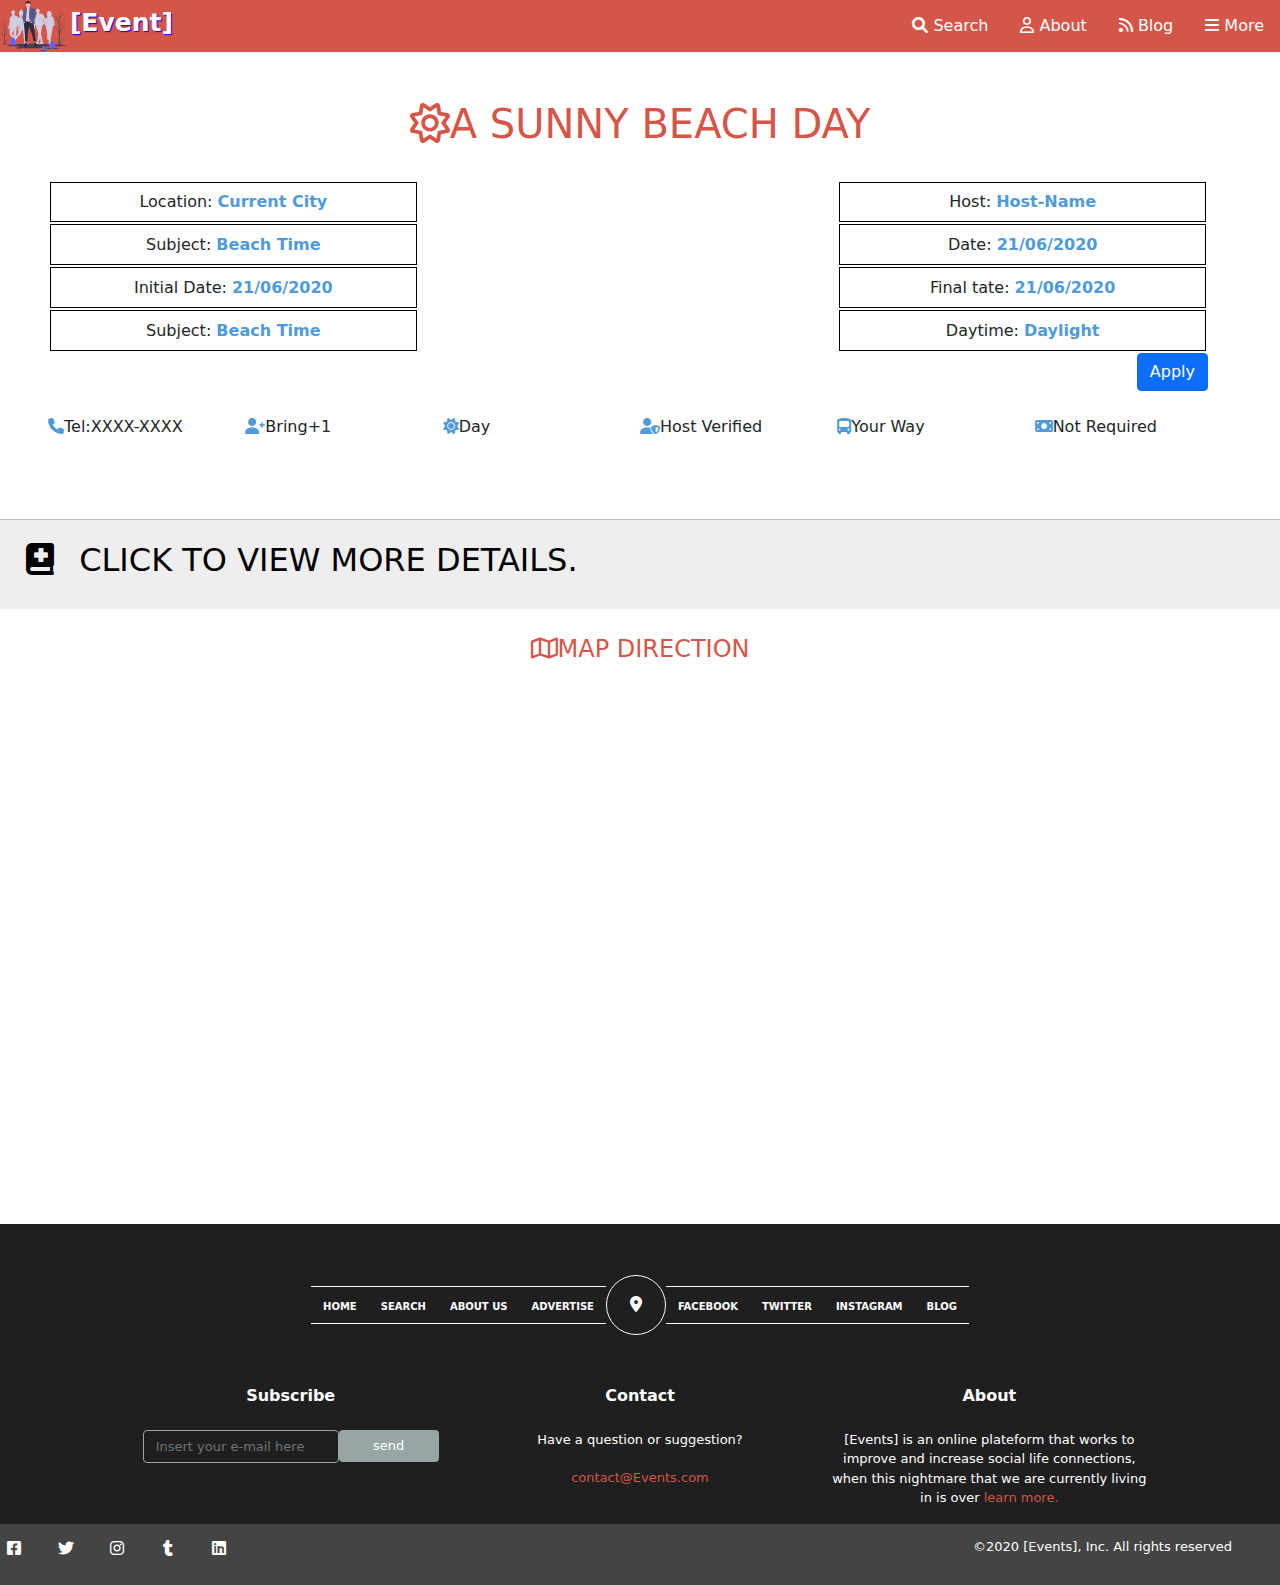
<file: SAYNA-HTML-CSS-PROJET-FINAL/about.html>
<!DOCTYPE html>
<html lang="fr">

<head>
    <meta charset="UTF-8">
    <meta http-equiv="X-UA-Compatible" content="IE=edge">
    <meta name="viewport" content="width=device-width, initial-scale=1.0">
    <title>about</title>
    <link rel="stylesheet" href="Assets/css/bootstrap.css">
    <link rel="stylesheet" href="Assets/css/fonts.css">
    <link rel="stylesheet" href="Assets/css/style.css">
</head>
<body>
    <header>
        <nav>
            <ul class="d-flex flex-wrap">
                <div class="col-sm-6">
                    <li style="float: inline-start;"><a href="index.html" style="padding: 0px;"><img style="height: 50px;"
                                src="Assets/Images/group-2.svg" alt=""><span class="ev">[Event]</span></a></li>
                </div>

                <div class="col-sm-6">
                    <li><a href="#"><i class="fas fa-bars"></i> More</a></li>
                    <li><a href="#"><i class="fas fa-rss"></i> Blog</a></li>
                    <li><a href="about.html"><i class="far fa-user"></i> About</a></li>
                    <li><a href="search.html"><i class="fas fa-search"></i> Search</a></li>
                </div>

            </ul>
        </nav>
    </header>
    <main>
        <section class="container-fluid p-5" style="border: 2px 2px solid #98a5a5;">
            <h1 id="top" style="color: #d35649; text-align: center;"><i style="color: #d35649;" class="fa-regular fa-sun"></i>A SUNNY BEACH DAY</h1>
            <div class="row d-flex justify-content-between align-items-center" style="width:100%; padding: 2% 0;">
                <table class="col-4" style="border-collapse: separate;">
                    <tr>
                        <th style="border: 1px solid black; padding: 2%; text-align: center; font-weight: normal;">Location: <span style="color: #509bd7;font-weight: bold;">Current City</span></th>
                    </tr>
                    <tr>
                        <th style="border: 1px solid black;  padding: 2%; text-align: center; font-weight: normal;">Subject: <span style="color: #509bd7; font-weight: bold;">Beach Time</span></th>
                    </tr>
                    <tr>
                        <th style="border: 1px solid black; padding: 2%; text-align: center; font-weight: normal;">Initial Date: <span style="color: #509bd7; font-weight: bold;">21/06/2020</span></th>
                    </tr >
                    <tr>
                        <th style=" border: 1px solid black; padding: 2%; text-align: center; font-weight: normal;">Subject: <span style="color: #509bd7; font-weight: bold;">Beach Time</span></th>
                    </tr>
                </table>
                <table class="col-4" style="border-collapse: separate;">
                    <tr>
                        <th style="border: 1px solid black; padding: 2%; text-align: center; font-weight: normal;">Host: <span style="color: #509bd7; font-weight: bold;">Host-Name</span></th>
                    </tr>
                    <tr>
                        <th style="border: 1px solid black; padding: 2%; text-align: center; font-weight: normal;">Date: <span style="color: #509bd7; font-weight: bold;">21/06/2020</span></th>
                    </tr>
                    <tr>
                        <th style="border: 1px solid black; padding: 2%; text-align: center; font-weight: normal;">Final tate: <span style="color: #509bd7; font-weight: bold;">21/06/2020</span></th>
                    </tr>
                    <tr>
                        <th style="border: 1px solid black; padding: 2%; text-align: center; font-weight: normal;">Daytime: <span style="color: #509bd7; font-weight: bold;">Daylight</span></th>
                    </tr>
                </table>
                <div class="d-flex justify-content-end">
                    <button class="btn btn-primary" type="button">Apply</button>
                </div>
            </div>
            <div class="d-flex justify-content-between">
                <div class="col">
                   <p><i class="fa-solid fa-phone" style="color: #509bd7;"></i>Tel:XXXX-XXXX</p>
                </div> 
                <div class="col">
                    <p><i class="fa-solid fa-user-plus" style="color: #509bd7;"></i>Bring+1</p>
                </div> 
                <div class="col">
                    <p><i class="fa-solid fa-sun" style="color: #509bd7;"></i>Day</p>
                </div> 
                <div class="col">
                    <p><i class="fa-solid fa-user-shield" style="color: #509bd7;"></i>Host Verified</p>
                </div> 
                <div class="col">
                    <p><i class="fa-solid fa-bus-simple" style="color: #509bd7;"></i>Your Way</p>
                </div> 
                <div class="col">
                    <p><i class="fa-solid fa-money-bill" style="color: #509bd7;"></i>Not Required</p>
                </div> 
            </div>
        </section>
        <section style="background-color: #eee; padding-bottom: 2%;">
            <hr>
            <a href="#top" style="text-decoration: none; color: black; padding: 2%; font-size: xx-large; text-align: justify;"><i class="fa-solid fa-book-medical" style="padding-right: 2%;"></i>CLICK TO VIEW MORE DETAILS.</a>
        </section>
        <section>
            <div style="padding: 2%;">
                <h4 style="color: #d35649; text-align: center; font-weight:normal;"><i class="fa-regular fa-map"></i>MAP DIRECTION</h4>
            </div>
            <div style="padding:3%;">
                <iframe class="row"src="https://www.google.com/maps/embed?pb=!1m18!1m12!1m3!1d3561.890364714257!2d-48.60035818541315!3d-26.779764483184938!2m3!1f0!2f0!3f0!3m2!1i1024!2i768!4f13.1!3m3!1m2!1s0x94d8d054c6299959%3A0xf65464c193f38409!2sPraia%20Grande!5e0!3m2!1sfr!2smg!4v1647046487895!5m2!1sfr!2smg" width="100%" height="450" style="border:0;" allowfullscreen="" loading="lazy"></iframe>
            </div>
        </section>

    </main>


    <footer>
        <div style="padding: 0; " class="container-fluid ">
            <div class="footer1 d-none d-md-block">
                <div style="padding: 5%; " class="d-flex align-items-center justify-content-center ">
                    <button style="border-left: none; border-right: none; border-radius: 0%; " type="button "
                        class="btn btn-outline-light "><a href="Index.html"
                            style="color: white; font-size: x-small; font-weight: bold; text-decoration: none; ">HOME</a></button>
                    <button style="border-left: none; border-right: none; border-radius: 0%; " type="button "
                        class="btn btn-outline-light "><a href="Search.html"
                            style="color: white; font-size: x-small; font-weight: bold; text-decoration: none; ">SEARCH</a></button>
                    <button style="border-left: none; border-right: none; border-radius: 0%; " type="button "
                        class="btn btn-outline-light "><a href="About.html"
                            style="color: white; font-size: x-small; font-weight: bold; text-decoration: none; ">ABOUT
                            US</a></button>
                    <button style="border-left: none; border-right: none; border-radius: 0%; " type="button "
                        class="btn btn-outline-light "><a href="Index.html"
                            style="color: white; font-size: x-small; font-weight: bold; text-decoration: none; ">ADVERTISE</a></button>
                    <button style="width: 60px; height: 60px; border-radius: 100%; " type="button "
                        class="btn btn-outline-light "><a href="index.html"><i style="color: white; padding: 0 4%; "
                                class="fa-solid fa-location-dot "></i></a></button>
                    <button style="border-left: none; border-right: none; border-radius: 0%; " type="button "
                        class="btn btn-outline-light "><a href="Index.html"
                            style="color: white; font-size: x-small; font-weight: bold; text-decoration: none; ">FACEBOOK</a></button>
                    <button style="border-left: none; border-right: none; border-radius: 0%; " type="button "
                        class="btn btn-outline-light "><a href="Index.html"
                            style="color: white; font-size: x-small; font-weight: bold; text-decoration: none; ">TWITTER</a></button>
                    <button style="border-left: none; border-right: none; border-radius: 0%; " type="button "
                        class="btn btn-outline-light "><a href="Index.html"
                            style="color: white; font-size: x-small; font-weight: bold; text-decoration: none; ">INSTAGRAM</a></button>
                    <button style="border-left: none; border-right: none; border-radius: 0%; " type="button "
                        class="btn btn-outline-light "><a href="Index.html"
                            style="color: white; font-size: x-small; font-weight: bold; text-decoration: none; ">BLOG</a></button>
                </div>
                <div class="row justify-content-center">
                    <div class="col" style="text-align:center;">
                        <h6 style="color:white; font-weight: bold;">Subscribe</h6>
                        <div style="text-align:center;">
                            <form class="row g-3 justify-content-center" style="text-align: center; padding-top: 5%;">
                                <div class="col-auto" style="padding: 0;">
                                    <input type="email" class="form-control" placeholder="Insert your e-mail here"
                                        style=" font-size: small; border-radius: none; border: 1px solid #98a5a5; background-color: #1f1f1f; color: #98a5a5;">
                                </div>
                                <div class="col-auto" style="padding: 0;">
                                    <button type="submit" class="btn btn-primary"
                                        style=" font-size: small; background-color: #98a5a5; border: #98a5a5; color: white; height: 32px; width: 100px;">send</button>
                                </div>
                            </form>
                        </div>
                    </div>
                    <div class="col" style="text-align: center;">
                        <h6 style="color:white; font-weight: bold; ">Contact</h6>
                        <p style="font-size: small; color: white; padding-top: 5%;">Have a question or suggestion?</p>
                        <a class="email" style="font-size: small; text-decoration: none; color: #d35649;"
                            href="mailto:contact@Events.com?subject=Ask%20Me%20Anything">contact@Events.com</a>
                    </div>
                    <div class="col" style="text-align: center;">
                        <h6 style="color:white; font-weight: bold; ">About</h6>
                        <p style=" font-size: small; color: white; padding-top: 5%;">[Events] is an online plateform
                            that works to improve and increase social life connections, when this nightmare that we are
                            currently living in is over <a class="learn_more" href="About.html"
                                style="text-decoration: none; color: #d35649;">learn more.</a></p>
                    </div>
                </div>
            </div>
            <div class="footer2">
                <div class="row" style="width: 100%;">
                    <div class="row col-6 " style="padding: 1% 1%; width:50%;">
                        <div class="col-1 text-center"><i style="color: white" class="fa-brands fa-facebook-square"></i>
                        </div>
                        <div class="col-1 text-center"><i style="color: white" class="fa-brands fa-twitter"></i></div>
                        <div class="col-1 text-center"><i style="color: white" class="fa-brands fa-instagram"></i></div>
                        <div class="col-1 text-center"><i style="color: white" class="fa-brands fa-tumblr"></i></div>
                        <div class="col-1 text-center"><i style="color: white" class="fa-brands fa-linkedin"></i></div>
                    </div>
                    <div class="row col-6" style="padding: 1% 0; width:50%;">
                        <p style="text-align: right;color: white; font-size: small; padding: 0;">©2020 [Events], Inc.
                            All rights reserved</p>
                    </div>
                </div>
            </div>
        </div>
    </footer>
</body>
</file>
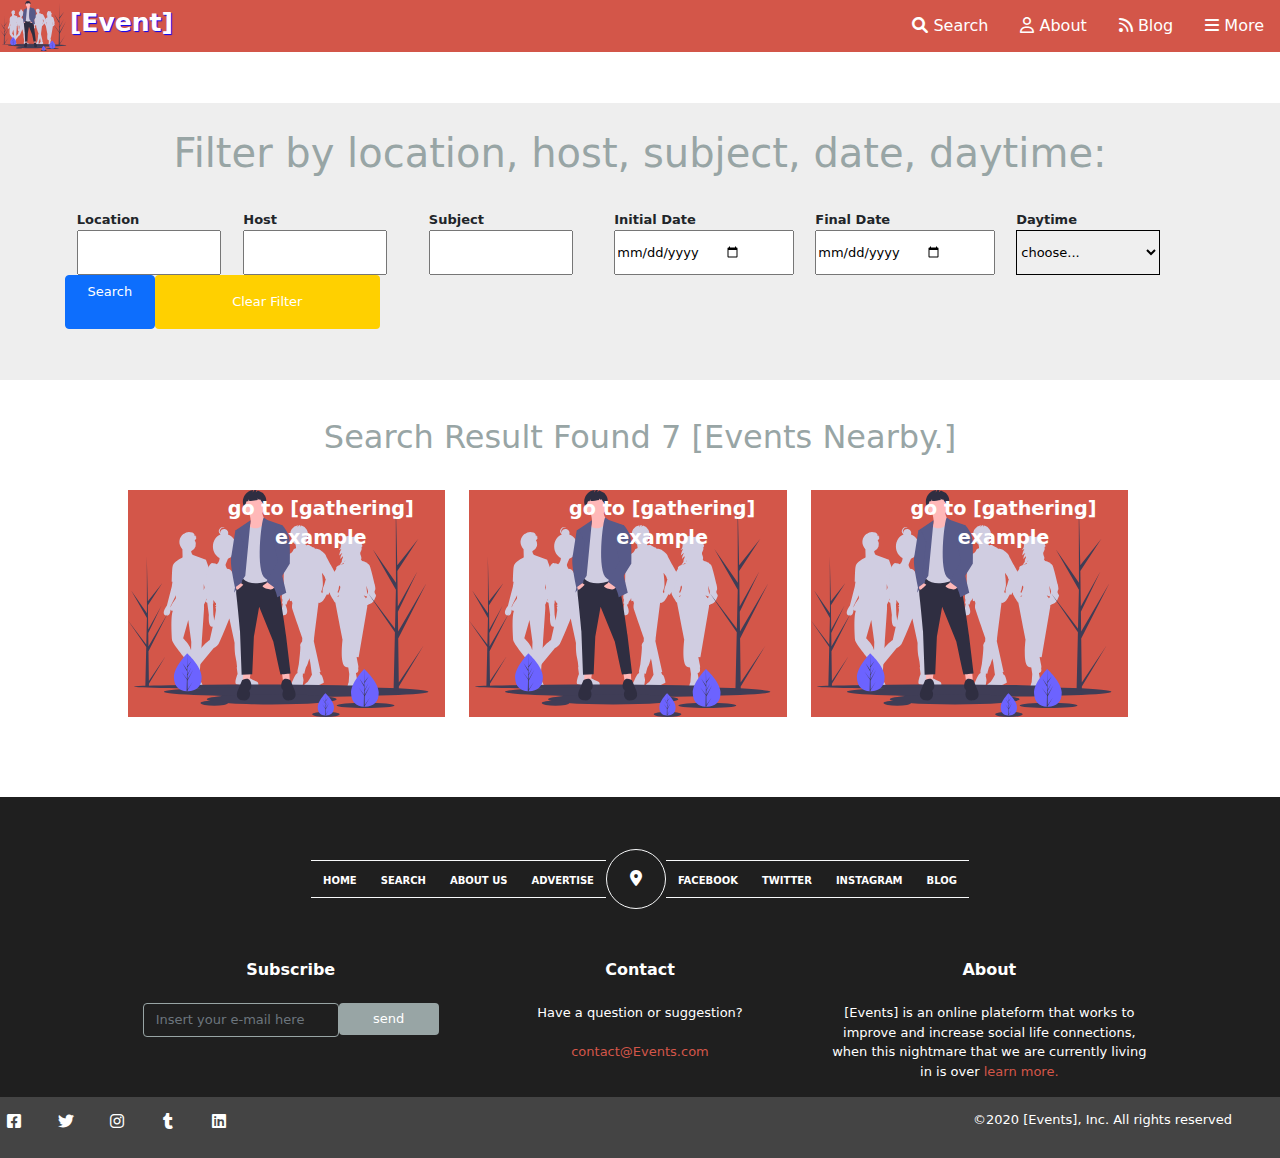
<file: SAYNA-HTML-CSS-PROJET-FINAL/search.html>
<!DOCTYPE html>
<html lang="fr">

<head>
    <meta charset="UTF-8">
    <meta http-equiv="X-UA-Compatible" content="IE=edge">
    <meta name="viewport" content="width=device-width, initial-scale=1.0">
    <title>search</title>
    <link rel="stylesheet" href="Assets/css/bootstrap.css">
    <link rel="stylesheet" href="Assets/css/fonts.css">
    <link rel="stylesheet" href="Assets/css/style.css">
</head>
<body>
    <header>
        <nav>
            <ul class="d-flex flex-wrap">
                <div class="col-sm-6">
                    <li style="float: inline-start;"><a href="index.html" style="padding: 0px;"><img style="height: 50px;"
                                src="Assets/Images/group-2.svg" alt=""><span class="ev">[Event]</span></a></li>
                </div>

                <div class="col-sm-6">
                    <li><a href="#"><i class="fas fa-bars"></i> More</a></li>
                    <li><a href="#"><i class="fas fa-rss"></i> Blog</a></li>
                    <li><a href="about.html"><i class="far fa-user"></i> About</a></li>
                    <li><a href="search.htmi"><i class="fas fa-search"></i> Search</a></li>
                </div>

            </ul>
        </nav>
    </header>
    <main>
        <div class="container-fluid" style="padding: 0;">
            <div class="form-search" style="background-color: #eee; margin-top: 4%; padding: 2% 0;">
                <h1 style="color: #98a5a5; text-align: center;">Filter by location, host, subject, date, daytime:</h1>
                <div class="row align-items-center" style="padding: 2% 6%; width:100%">
                    <form class="col-10 col-md row" method="post" style="display: block; margin:0; font-size: small;">
                        <label class="row" for="location" style="font-weight: bold;">Location</label>
                        <input class="row" style="margin:0; width: 16vh; height: 5vh;" type="text" name="location" id="location">
                    </form>
                    <form class="col-10 col-md" method="post" style="display: block; font-size: small; padding: 0 2%;">
                        <label class="row" for="host" style="font-weight: bold;">Host</label>
                        <input class="row" style="width: 16vh; height: 5vh;" type="text" name="Host" id="Host">
                    </form>
                    <form class="col-7 col-md" method="post" style="display: block; font-size: small; padding: 0 2%;">
                        <label class="row" for="Subject" style="font-weight: bold;">Subject</label>
                        <input class="row" style="width: 16vh; height: 5vh;" type="Subject" name="Initial Date" id="Subject">
                    </form>
                    <form class="col-3 col-md" method="post" style="display: block; font-size: small; padding: 0 2%;">
                        <label class="row" for="location" style="font-weight: bold; text-align: left;">Initial Date</label>
                        <input class="row" style="width: 20vh; height: 5vh;" type="date" name="Initial Date" id="Initial Date">
                    </form>
                    <form class="col" method="post" style="display: block; font-size: small; padding: 0 2%;">
                        <label class="row" for="location" style="font-weight: bold;">Final Date</label>
                        <input class="row" style="width: 20vh; height: 5vh;" type="date" name="Final Date" id="Final Date">
                    </form>
                    <form class="col" method="post" style="display: block; font-size: small; padding: 0 2%;">
                        <label class="row" for="location" style="font-weight: bold;">Daytime</label>
                        <select class="row" name="list" id="list" style="width: 16vh; height: 5vh; border: 1px solid">
                            <option value="list">choose...</option>
                        </select>
                    </form>
                    <a class="col-1 btn btn-primary justify-content-center align-items-center" href="Search.html" role="button" style="color: white; width: 10vh; height: 6vh; font-size: small;">Search</a>
                    <input class="col-1 btn btn-primary justify-content-center align-items-center" type="reset" value="Clear Filter" style="color: white; font-size: small; background-color: hsl(49, 100%, 50%); border: hsl(49, 100%, 50%); width: 25vh; height: 6vh;"></a>
                </div>
            </div>
            <div class="img-search" style="padding: 3% 0;">
                <h2 style="color: #98a5a5; text-align: center;">Search Result Found 7 [Events Nearby.]</h2>
                <div class="row justify-content-center d-block d-md-flex" style="padding: 2% 10%; width:100%;">
                    <figure class="col-4">
                        <a href="About.html"><img class="img-fluid" style="background-color: #d35649;" width="100%" src="Assets/Images/group-2.svg" alt="#"></a>
                        <figcaption style="color: white; font-weight: bold; font-size: larger;">go to [gathering] example</figcaption>
                    </figure>
                    <figure class="col-4">
                        <a href="About.html"><img class="img-fluid" style="background-color: #d35649;" width="100%"  src="Assets/Images/group-2.svg" alt="#"></a>
                        <figcaption style="color: white; font-weight: bold; font-size: larger;">go to [gathering] example</figcaption>
                    </figure>
                    <figure class="col-4">
                        <a href="About.html"><img class="img-fluid" style="background-color: #d35649;" width="100%" style src="Assets/Images/group-2.svg" alt="#"></a>
                        <figcaption style="color: white; font-weight: bold; font-size: larger;">go to [gathering] example</figcaption>
                    </figure>
                </div>
            </div>
        </div>
    </main>



    <footer>
        <div style="padding: 0; " class="container-fluid ">
            <div class="footer1 d-none d-md-block">
                <div style="padding: 5%; " class="d-flex align-items-center justify-content-center ">
                    <button style="border-left: none; border-right: none; border-radius: 0%; " type="button "
                        class="btn btn-outline-light "><a href="index.html"
                            style="color: white; font-size: x-small; font-weight: bold; text-decoration: none; ">HOME</a></button>
                    <button style="border-left: none; border-right: none; border-radius: 0%; " type="button "
                        class="btn btn-outline-light "><a href="search.html"
                            style="color: white; font-size: x-small; font-weight: bold; text-decoration: none; ">SEARCH</a></button>
                    <button style="border-left: none; border-right: none; border-radius: 0%; " type="button "
                        class="btn btn-outline-light "><a href="about.html"
                            style="color: white; font-size: x-small; font-weight: bold; text-decoration: none; ">ABOUT
                            US</a></button>
                    <button style="border-left: none; border-right: none; border-radius: 0%; " type="button "
                        class="btn btn-outline-light "><a href="index.html"
                            style="color: white; font-size: x-small; font-weight: bold; text-decoration: none; ">ADVERTISE</a></button>
                    <button style="width: 60px; height: 60px; border-radius: 100%; " type="button "
                        class="btn btn-outline-light "><a href="index.html"><i style="color: white; padding: 0 4%; "
                                class="fa-solid fa-location-dot "></i></a></button>
                    <button style="border-left: none; border-right: none; border-radius: 0%; " type="button "
                        class="btn btn-outline-light "><a href="index.html"
                            style="color: white; font-size: x-small; font-weight: bold; text-decoration: none; ">FACEBOOK</a></button>
                    <button style="border-left: none; border-right: none; border-radius: 0%; " type="button "
                        class="btn btn-outline-light "><a href="index.html"
                            style="color: white; font-size: x-small; font-weight: bold; text-decoration: none; ">TWITTER</a></button>
                    <button style="border-left: none; border-right: none; border-radius: 0%; " type="button "
                        class="btn btn-outline-light "><a href="index.html"
                            style="color: white; font-size: x-small; font-weight: bold; text-decoration: none; ">INSTAGRAM</a></button>
                    <button style="border-left: none; border-right: none; border-radius: 0%; " type="button "
                        class="btn btn-outline-light "><a href="index.html"
                            style="color: white; font-size: x-small; font-weight: bold; text-decoration: none; ">BLOG</a></button>
                </div>
                <div class="row justify-content-center">
                    <div class="col" style="text-align:center;">
                        <h6 style="color:white; font-weight: bold;">Subscribe</h6>
                        <div style="text-align:center;">
                            <form class="row g-3 justify-content-center" style="text-align: center; padding-top: 5%;">
                                <div class="col-auto" style="padding: 0;">
                                    <input type="email" class="form-control" placeholder="Insert your e-mail here"
                                        style=" font-size: small; border-radius: none; border: 1px solid #98a5a5; background-color: #1f1f1f; color: #98a5a5;">
                                </div>
                                <div class="col-auto" style="padding: 0;">
                                    <button type="submit" class="btn btn-primary"
                                        style=" font-size: small; background-color: #98a5a5; border: #98a5a5; color: white; height: 32px; width: 100px;">send</button>
                                </div>
                            </form>
                        </div>
                    </div>
                    <div class="col" style="text-align: center;">
                        <h6 style="color:white; font-weight: bold; ">Contact</h6>
                        <p style="font-size: small; color: white; padding-top: 5%;">Have a question or suggestion?</p>
                        <a class="email" style="font-size: small; text-decoration: none; color: #d35649;"
                            href="mailto:contact@Events.com?subject=Ask%20Me%20Anything">contact@Events.com</a>
                    </div>
                    <div class="col" style="text-align: center;">
                        <h6 style="color:white; font-weight: bold; ">About</h6>
                        <p style=" font-size: small; color: white; padding-top: 5%;">[Events] is an online plateform
                            that works to improve and increase social life connections, when this nightmare that we are
                            currently living in is over <a class="learn_more" href="About.html"
                                style="text-decoration: none; color: #d35649;">learn more.</a></p>
                    </div>
                </div>
            </div>
            <div class="footer2">
                <div class="row" style="width: 100%;">
                    <div class="row col-6 " style="padding: 1% 1%; width:50%;">
                        <div class="col-1 text-center"><i style="color: white" class="fa-brands fa-facebook-square"></i>
                        </div>
                        <div class="col-1 text-center"><i style="color: white" class="fa-brands fa-twitter"></i></div>
                        <div class="col-1 text-center"><i style="color: white" class="fa-brands fa-instagram"></i></div>
                        <div class="col-1 text-center"><i style="color: white" class="fa-brands fa-tumblr"></i></div>
                        <div class="col-1 text-center"><i style="color: white" class="fa-brands fa-linkedin"></i></div>
                    </div>
                    <div class="row col-6" style="padding: 1% 0; width:50%;">
                        <p style="text-align: right;color: white; font-size: small; padding: 0;">©2020 [Events], Inc.
                            All rights reserved</p>
                    </div>
                </div>
            </div>
        </div>
    </footer>
</body>
</file>
<file: SAYNA-HTML-CSS-PROJET-FINAL/Assets/css/style.css>
nav ul {
    list-style-type: none;
    margin: 0;
    padding: 0;
    overflow: hidden;
    background-color: #d35649;
    align-items: center;
  }
  
 nav li {
    float: right;
  }
  
 nav li a {
    display: inline-block;
    color: white;
    text-align: center;
    padding: 14px 16px;
    text-decoration: none;
  }
  
  li a:hover {
    color: #98a5a5;
  }
  .ev{
      font-size: 25px;
      font-weight: 600;
      text-shadow:1px 1px 1px blue;
  }
  /* fin du menu */
  /* ici commence le main */
  .bg-img1{
      background-image: url(../Images/group-1.jpg);
      background-repeat: no-repeat;
      background-position: center;
      background-size: cover;
  }
 
      
  
  .box1{
      padding: 5%;
  }
  .text-sh{
      text-shadow: 2px 2px 2px black;
  }
  .radius{
      border-radius: 3px;
      border: none;
  }
  .bg-bt{
      background-color: #d35649;
      height: 30px;
  }
  .fo1{
      font-size: 11px;
  }
  .fo2{
      font-size: 15px;
  }
  .t-red{
      color: #d35649;
  }
  .t-grey{
      color: #98a5a5;
  }
  .bg-red{
      background-color: #d35649;
      background-size: auto;
  }
  .bg-grey{
      background-color:#98a5a5 ;
  }
  .bg-blue{
      background-color:#509bd7 ;
  }
  .h-img{
      height: 200px;
      width: 200px;
      border-radius: 50%;
  }
  .p-ab{
      position: absolute;
      
  }
  .p-re{
      position: relative;
  }
  .img-right{
      top: 15px;
  }
  .img1{
      top: 35px;
      right: 20px;
  }
  /* main */
  /* footer */
  .bg-fter{
      background-color: #1f1f1f;
  }
  .footer1 {
    background-color: #1f1f1f;
    width: 100%;
    margin: 0;
    padding-left: 10%;
    padding-right: 10%;
}
footer>div>div>div>a {
    padding: 0 1%;
}
.btn.btn-outline-light:hover{
    background-color: rgba(255, 255, 255, 0);
}
.btn.btn-outline-light>a:hover{
    color: #98a5a5  !important;
}

.footer2 div.col{
    padding:0%;
}
div.col i.fa-brands:hover{
    color: #575a89;
}

.email:hover{
    text-decoration: underline !important;
}

.learn_more:hover{
    text-decoration: underline !important;
}

.footer2 {
    background-color: #444;
}
.footer2>div>div>div>i{
    cursor: pointer;
}
.footer2>div>div>div>i:hover{
    color: #575a89 !important;
}
div>figure{
    position: relative;
    text-align: center;
}
figcaption{
    position: absolute;
    top: 2%;
    left: 20%
}
</file>
